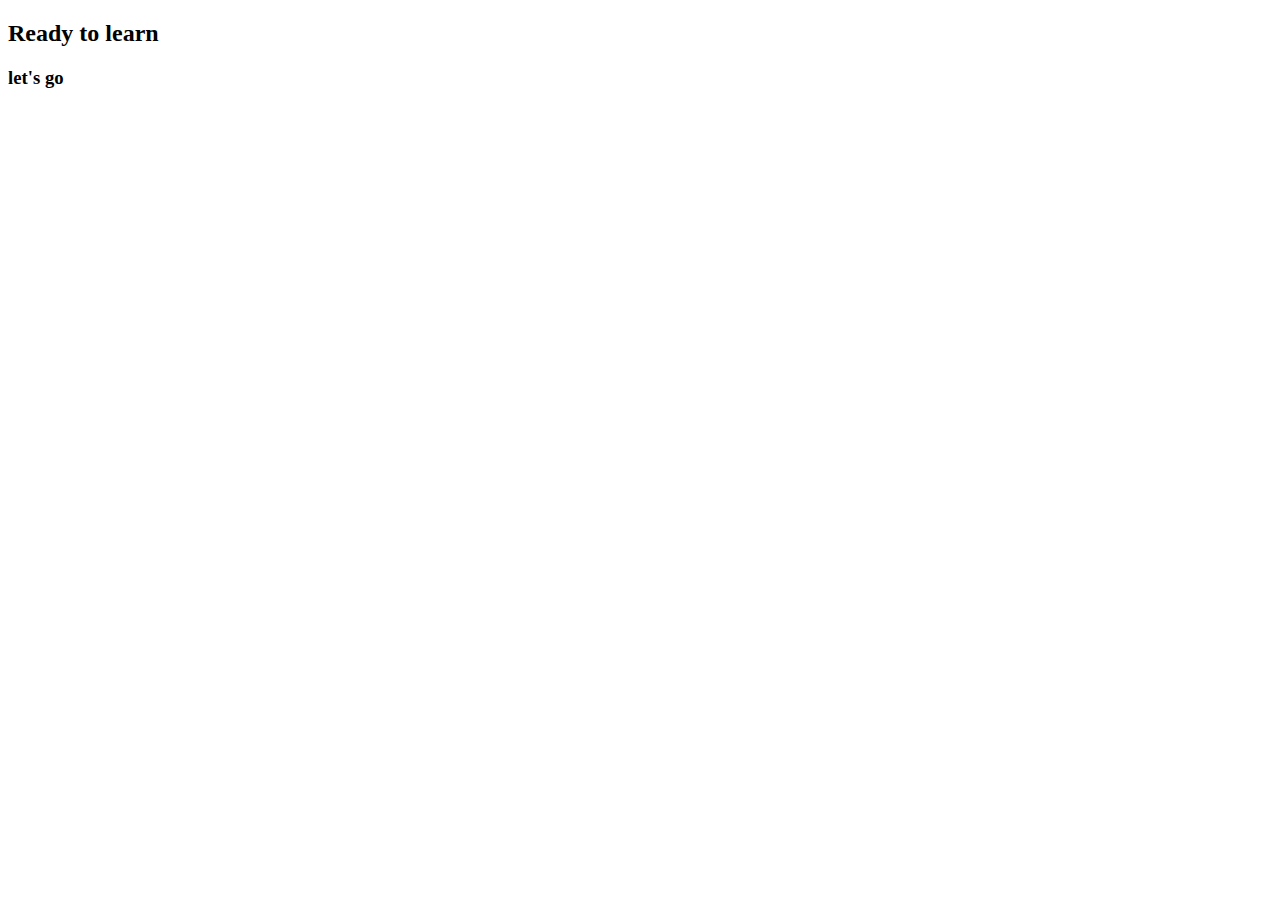
<file: laerning.html>
<!DOCTYPE html>
<html lang="de">
    <head>
        <meta charset="UTF-8">
        <title>learning_html</title>
    </head>
    <body>
        <header>
            <h2>Ready to learn</h2>
        </header>
        <main>
            <h3>let's go</h3>
            <p hidden>Ein nicht sichtbarer Absatztext</p>




        </main>
    </body>


</html>
</file>
